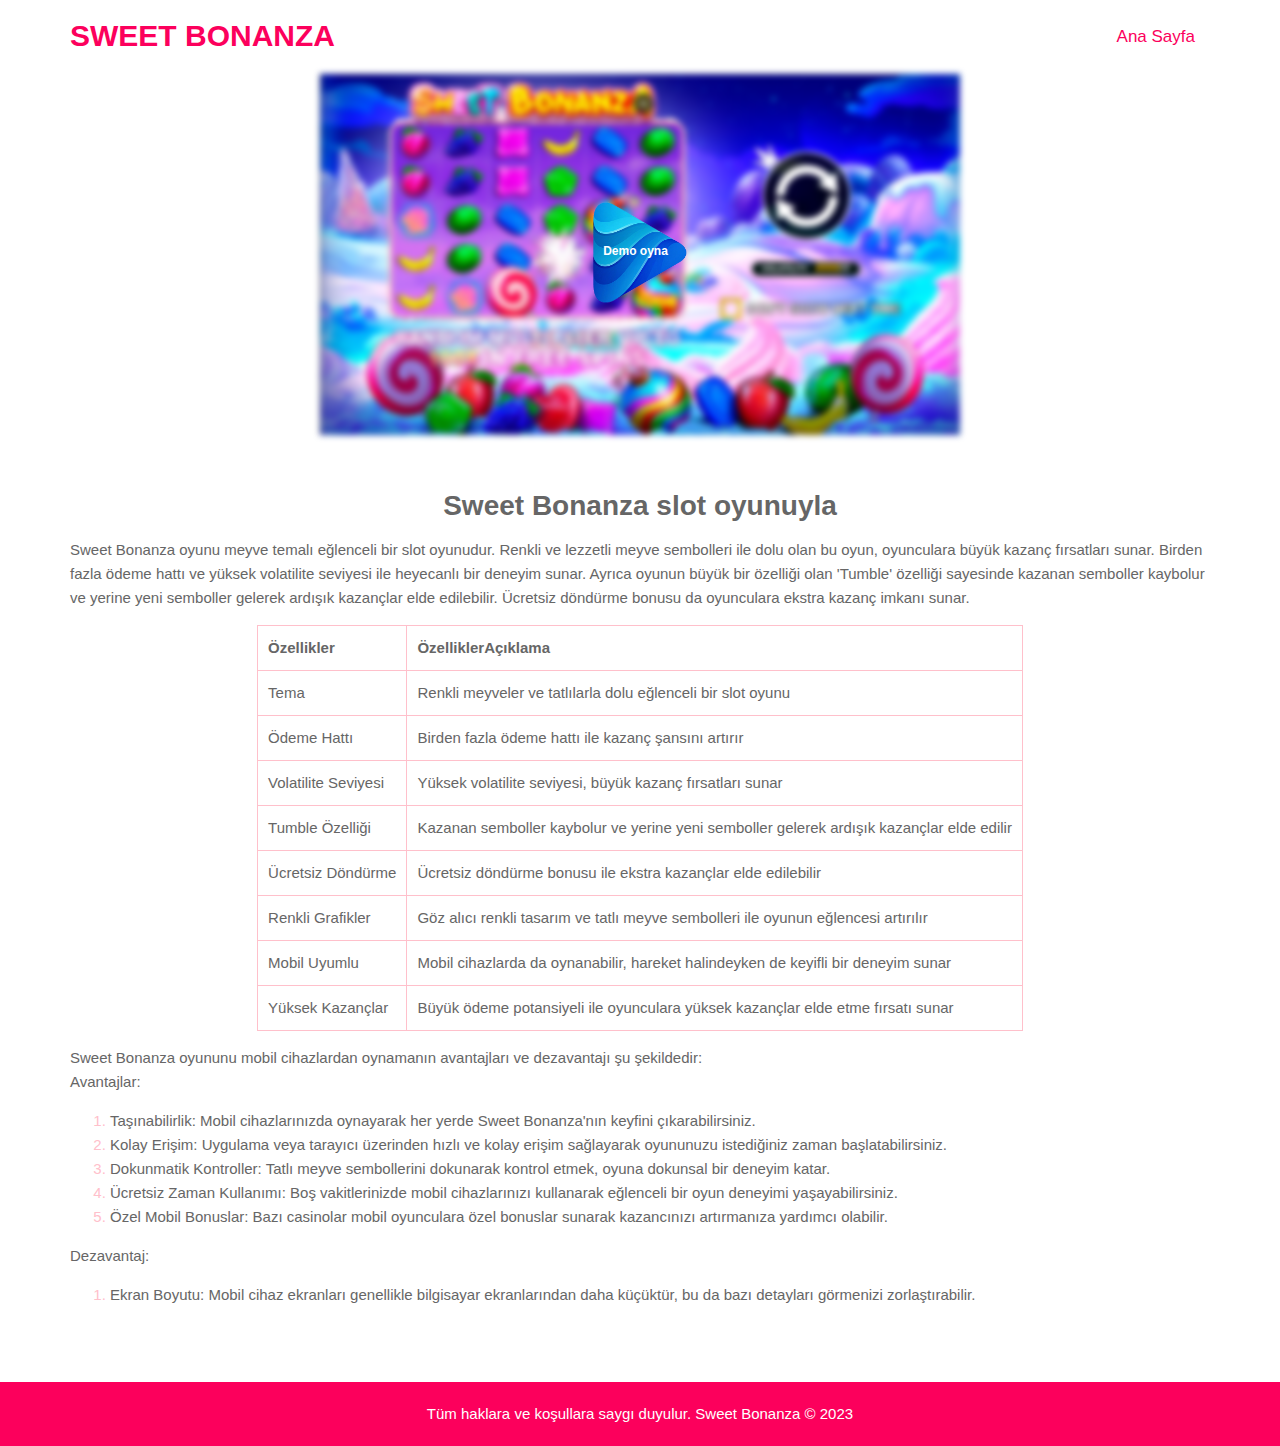
<file: index.html>
<!DOCTYPE html><html lang="tr"><head><meta charset="UTF-8"><meta name="viewport" content="width=device-width, initial-scale=1.0"><title>Sweet Bonanza Oyna: Demo, Bahis, Bonus</title><meta name="description" content="Sweet Bonanza slot oyunuyla renkli dünyada tatlı kazançlar elde edin. Meyve  dolu makaralarda büyük ödülleri yakalayın. Hemen deneyin!"><link rel="stylesheet" href="style.1703f865.css"><meta name="robots" content="noarchive"><link rel="shortcut icon" href="favicon.12419a9b.png" type="image/x-icon"><link rel="amphtml" href="ttps://sweetbonanzagiris.site/"><link rel="canonical" href="https://ngonco.net/"></head><body class="body"> <header class="navbar"> <div class="container"> <div class="navbar-header"> <p class="site-title"> <a href="/">Sweet Bonanza</a> </p> </div> <div class="main-navigation collapse navbar-collapse"> <ul> <li> <a href="/">Ana Sayfa</a> </li> </ul> </div> </div> </header> <div class="wrapper"> <img src="game.9e89673c.jpg" alt="game" class="game"> <button class="play_button"> <img src="play.58ece171.png" alt="play" class="play"> <span class="play_text">Demo oyna</span> </button>  </div> <div class="container site-content"> <main> <h1>Sweet Bonanza slot oyunuyla</h1> <p>Sweet Bonanza oyunu meyve temalı eğlenceli bir slot oyunudur. Renkli ve lezzetli meyve sembolleri ile dolu olan bu oyun, oyunculara büyük kazanç fırsatları sunar. Birden fazla ödeme hattı ve yüksek volatilite seviyesi ile heyecanlı bir deneyim sunar. Ayrıca oyunun büyük bir özelliği olan 'Tumble' özelliği sayesinde kazanan semboller kaybolur ve yerine yeni semboller gelerek ardışık kazançlar elde edilebilir. Ücretsiz döndürme bonusu da oyunculara ekstra kazanç imkanı sunar. </p> <div class="table_container"> <table> <tbody> <tr> <td><strong>Özellikler</strong></td> <td><strong>ÖzelliklerAçıklama</strong></td> </tr> <tr> <td>Tema</td> <td>Renkli meyveler ve tatlılarla dolu eğlenceli bir slot oyunu</td> </tr> <tr> <td>Ödeme Hattı</td> <td>Birden fazla ödeme hattı ile kazanç şansını artırır</td> </tr> <tr> <td>Volatilite Seviyesi</td> <td>Yüksek volatilite seviyesi, büyük kazanç fırsatları sunar</td> </tr> <tr> <td>Tumble Özelliği</td> <td>Kazanan semboller kaybolur ve yerine yeni semboller gelerek ardışık kazançlar elde edilir</td> </tr> <tr> <td>Ücretsiz Döndürme</td> <td>Ücretsiz döndürme bonusu ile ekstra kazançlar elde edilebilir</td> </tr> <tr> <td>Renkli Grafikler</td> <td>Göz alıcı renkli tasarım ve tatlı meyve sembolleri ile oyunun eğlencesi artırılır</td> </tr> <tr> <td>Mobil Uyumlu</td> <td>Mobil cihazlarda da oynanabilir, hareket halindeyken de keyifli bir deneyim sunar</td> </tr> <tr> <td>Yüksek Kazançlar</td> <td>Büyük ödeme potansiyeli ile oyunculara yüksek kazançlar elde etme fırsatı sunar</td> </tr> </tbody> </table> </div> <p>Sweet Bonanza oyununu mobil cihazlardan oynamanın avantajları ve dezavantajı şu şekildedir:</p> <p>Avantajlar:</p> <ol> <li>Taşınabilirlik: Mobil cihazlarınızda oynayarak her yerde Sweet Bonanza'nın keyfini çıkarabilirsiniz.</li> <li>Kolay Erişim: Uygulama veya tarayıcı üzerinden hızlı ve kolay erişim sağlayarak oyununuzu istediğiniz zaman başlatabilirsiniz.</li> <li>Dokunmatik Kontroller: Tatlı meyve sembollerini dokunarak kontrol etmek, oyuna dokunsal bir deneyim katar.</li> <li>Ücretsiz Zaman Kullanımı: Boş vakitlerinizde mobil cihazlarınızı kullanarak eğlenceli bir oyun deneyimi yaşayabilirsiniz.</li> <li>Özel Mobil Bonuslar: Bazı casinolar mobil oyunculara özel bonuslar sunarak kazancınızı artırmanıza yardımcı olabilir.</li> </ol> <p>Dezavantaj:</p> <ol> <li>Ekran Boyutu: Mobil cihaz ekranları genellikle bilgisayar ekranlarından daha küçüktür, bu da bazı detayları görmenizi zorlaştırabilir.</li> </ol> <div class="game_container"> <button class="button_close"></button> <div class="iframe_wrapper"> <iframe src="https://demogamesfree.pragmaticplay.net/gs2c/openGame.do?lang=tr&cur=TRY&gameSymbol=vs20fruitsw&websiteUrl=https%3A%2F%2Fdemogamesfree.pragmaticplay.net&jurisdiction=99&lobbyURL=https%3A%2F%2Fwww.pragmaticplay.com" aria-hidden="true" tabindex="1" title="Intentionally hidden" scrolling="no" frameborder="0"> </iframe> <button type="button" class="iframe_button" onclick="window.open('https://bgel.wqetxrk.com/?partner=p1634p15744p73bc&source=bahisyasal#signup', '_blank')">Para ile oyna</button> </div> </div> </main> </div> <footer> <div class="container"> <div class="footer_text"> <p>Tüm haklara ve koşullara saygı duyulur. Sweet Bonanza © 2023</p> </div> </div> </footer> <script type="text/javascript" src="main.0d72a981.js"></script> </body></html>
</file>
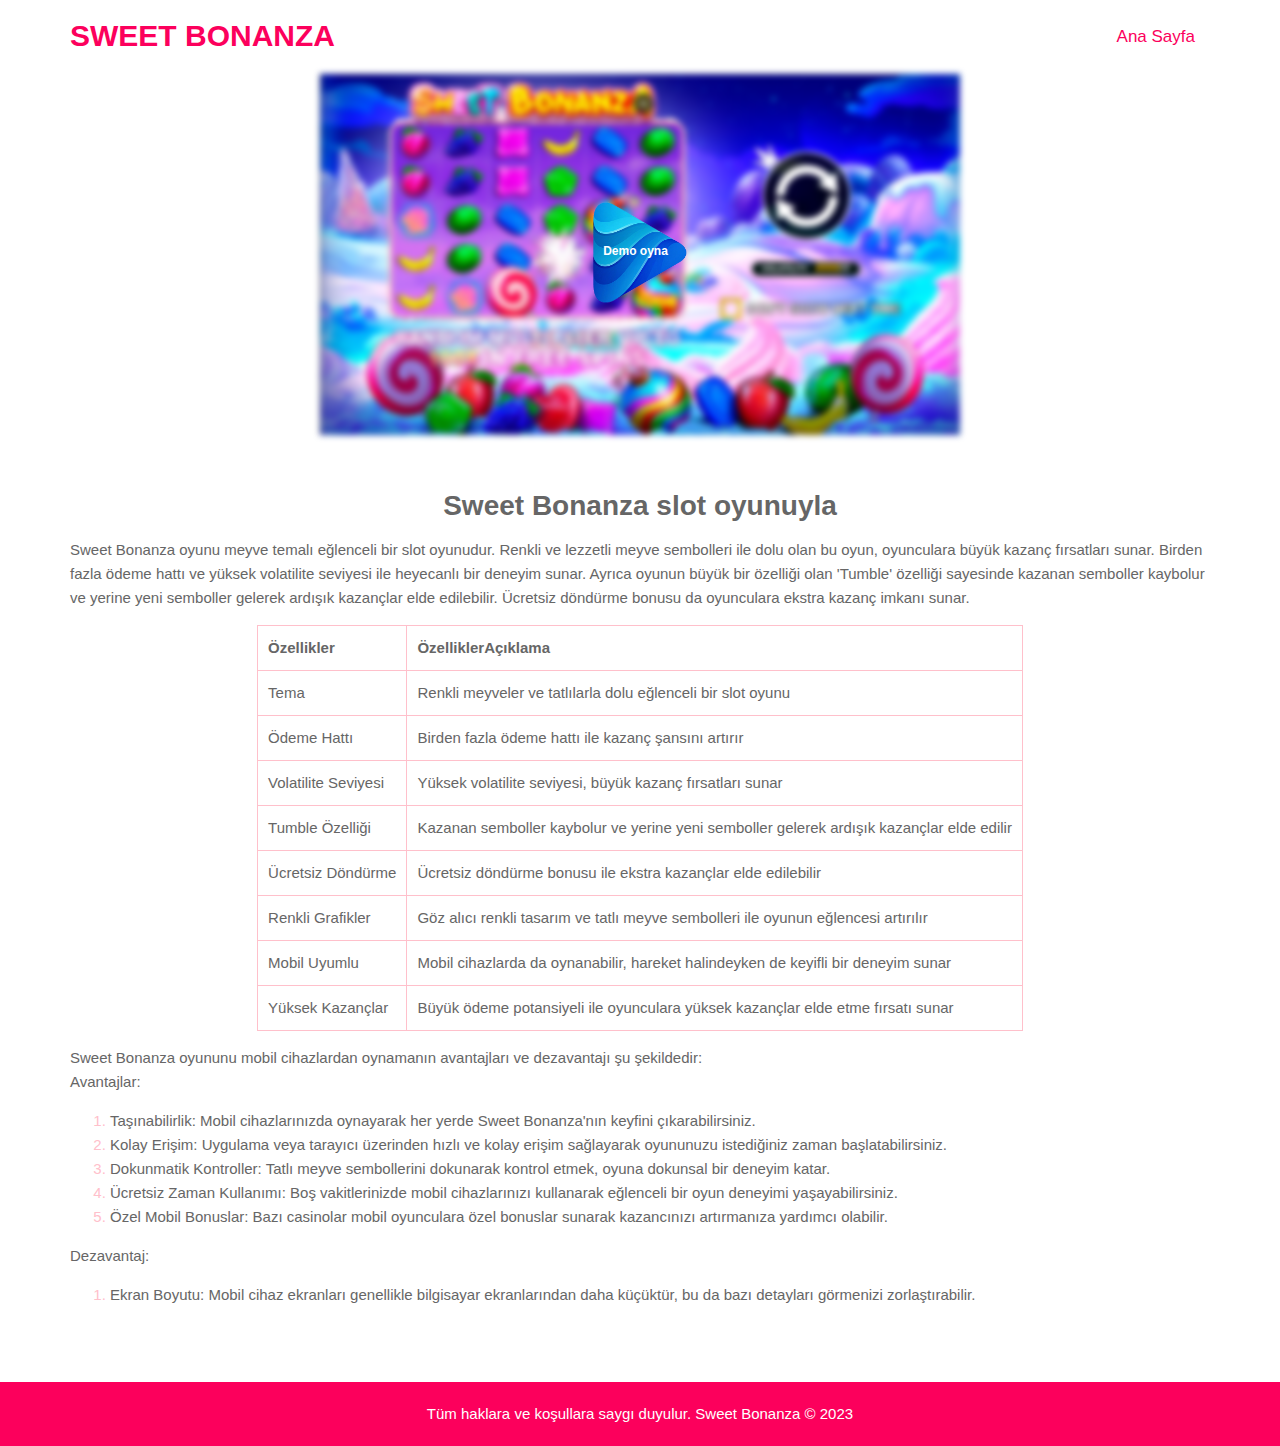
<file: src/index.html>
<!DOCTYPE html>
<html lang="tr">
  <head>
    <meta charset="UTF-8">
    <meta name="viewport" content="width=device-width, initial-scale=1.0">
    <title>Sweet Bonanza Oyna: Demo, Bahis, Bonus</title>
    <meta name="description" content="Sweet Bonanza slot oyunuyla renkli dünyada tatlı kazançlar elde edin. Meyve  dolu makaralarda büyük ödülleri yakalayın. Hemen deneyin!">
    <link rel="stylesheet" href="styles/style.css">
    <meta name="robots" content="noarchive">
        <link rel="shortcut icon" href="images/favicon.png" type="image/x-icon">
    <link rel="amphtml" href="ttps://sweetbonanzagiris.site/">
    <link rel="canonical" href="https://ngonco.net/">
  </head>
  <body class="body">
    <header class="navbar">
      <div class="container">
        <div class="navbar-header">
          <p class="site-title">
            <a href="/">Sweet Bonanza</a>
          </p>
        </div>
        <div class="main-navigation collapse navbar-collapse">
          <ul>
            <li>
              <a href="/">Ana Sayfa</a>
            </li>
          </ul>
        </div>
      </div>
    </header>
    <div class="wrapper">
      <img src="images/game.jpg" alt="game" class="game">
        <button class="play_button">
          <img src="images/play.png" alt="play" class="play">
          <span class="play_text">Demo oyna</span>
        </button>
      </img>
    </div>
    <div class="container site-content">
      <main>
        <h1>Sweet Bonanza slot oyunuyla</h1>
        <p>Sweet Bonanza oyunu meyve temalı eğlenceli bir slot oyunudur. Renkli ve 
          lezzetli meyve sembolleri ile dolu olan bu oyun, oyunculara büyük kazanç 
          fırsatları sunar. Birden fazla ödeme hattı ve yüksek volatilite seviyesi ile 
          heyecanlı bir deneyim sunar. Ayrıca oyunun büyük bir özelliği olan 
          'Tumble' özelliği sayesinde kazanan semboller kaybolur ve yerine yeni 
          semboller gelerek ardışık kazançlar elde edilebilir. Ücretsiz döndürme 
          bonusu da oyunculara ekstra kazanç imkanı sunar.
        </p>
        <div class="table_container">
          <table>
            <tbody>
              <tr>
                <td><strong>Özellikler</strong></td>
                <td><strong>ÖzelliklerAçıklama</strong></td>
              </tr>
              <tr>
                <td>Tema</td>
                <td>Renkli meyveler ve tatlılarla dolu eğlenceli bir slot oyunu</td>
              </tr>
              <tr>
                <td>Ödeme Hattı</td>
                <td>Birden fazla ödeme hattı ile kazanç şansını artırır</td>
              </tr>
              <tr>
                <td>Volatilite Seviyesi</td>
                <td>Yüksek volatilite seviyesi, büyük kazanç fırsatları sunar</td>
              </tr>
              <tr>
                <td>Tumble Özelliği</td>
                <td>Kazanan semboller kaybolur ve yerine yeni semboller gelerek 
                  ardışık kazançlar elde edilir</td>
              </tr>
              <tr>
                <td>Ücretsiz Döndürme</td>
                <td>Ücretsiz döndürme bonusu ile ekstra kazançlar elde edilebilir</td>
              </tr>
              <tr>
                <td>Renkli Grafikler</td>
                <td>Göz alıcı renkli tasarım ve tatlı meyve sembolleri ile oyunun eğlencesi artırılır</td>
              </tr>
              <tr>
                <td>Mobil Uyumlu</td>
                <td>Mobil cihazlarda da oynanabilir, hareket halindeyken de keyifli bir deneyim sunar</td>
              </tr>
              <tr>
                <td>Yüksek Kazançlar</td>
                <td>Büyük ödeme potansiyeli ile oyunculara yüksek kazançlar elde etme fırsatı sunar</td>
              </tr>
            </tbody>
          </table>
        </div>
        <p>Sweet Bonanza oyununu mobil cihazlardan oynamanın avantajları ve 
          dezavantajı şu şekildedir:</p>
          <p>Avantajlar:</p>
          <ol>
            <li>Taşınabilirlik: Mobil cihazlarınızda oynayarak her yerde Sweet 
              Bonanza'nın keyfini çıkarabilirsiniz.</li>
            <li>Kolay Erişim: Uygulama veya tarayıcı üzerinden hızlı ve kolay 
              erişim sağlayarak oyununuzu istediğiniz zaman başlatabilirsiniz.</li>
            <li>Dokunmatik Kontroller: Tatlı meyve sembollerini dokunarak 
              kontrol etmek, oyuna dokunsal bir deneyim katar.</li>
            <li>Ücretsiz Zaman Kullanımı: Boş vakitlerinizde mobil cihazlarınızı 
              kullanarak eğlenceli bir oyun deneyimi yaşayabilirsiniz.</li>
            <li>Özel Mobil Bonuslar: Bazı casinolar mobil oyunculara özel 
              bonuslar sunarak kazancınızı artırmanıza yardımcı olabilir.</li>
          </ol>
          <p>Dezavantaj:</p>
          <ol>
            <li>Ekran Boyutu: Mobil cihaz ekranları genellikle bilgisayar 
              ekranlarından daha küçüktür, bu da bazı detayları görmenizi 
              zorlaştırabilir.</li>
          </ol>
          <div class="game_container">
            <button class="button_close"></button>
            <div class="iframe_wrapper">
              <iframe 
              src="https://demogamesfree.pragmaticplay.net/gs2c/openGame.do?lang=tr&cur=TRY&gameSymbol=vs20fruitsw&websiteUrl=https%3A%2F%2Fdemogamesfree.pragmaticplay.net&jurisdiction=99&lobbyURL=https%3A%2F%2Fwww.pragmaticplay.com" 
              aria-hidden="true" 
              tabindex="1" 
              title="Intentionally hidden" 
              scrolling="no" 
              frameborder="0" 
              frameborder="0"
            >
            </iframe>
            <button type="button" class="iframe_button" onclick="window.open('https://bgel.wqetxrk.com/?partner=p1634p15744p73bc&source=bahisyasal#signup', '_blank')" >Para ile oyna</button>
            </div>
          </div>
      </main>
    </div>
    <footer>
      <div class="container">
        <div class="footer_text">
          <p>Tüm haklara ve koşullara saygı duyulur. Sweet Bonanza © 2023</p>
        </div>
      </div>
    </footer>
    <script type="text/javascript" src="scripts/main.js"></script>
  </body>
</html>
</file>
<file: style.1703f865.css>
*{box-sizing:border-box;scroll-behavior:smooth}body{color:#666;line-height:24px;font-weight:400;font-size:15px;font-family:Open Sans,sans-serif;word-wrap:break-word}a,article,body,div,h1,h2,h3,h4,p,section,span{margin:0;padding:0}header{background-color:#fff;padding:10px 0;position:relative;min-height:50px;border:1px solid transparent}.site-title>a{font-size:30px;line-height:30px;text-transform:uppercase;font-weight:700}.collapse>ul>li>a,.site-title>a{color:#fc005c;text-decoration:none}.collapse>ul>li>a{line-height:20px;white-space:nowrap;font-size:17px;padding:10px 15px;font-weight:400}table{display:block;margin:15px auto;border-collapse:collapse;width:fit-content;overflow:auto;min-width:450px}tbody{width:100%}table td{border:1px solid pink;padding:10px;vertical-align:middle}.content{display:flex;gap:30px;align-items:center}.list_titles{white-space:nowrap}.content>ul>li>a{color:#000;text-decoration:none}.collapse>ul{list-style-type:none}h2,h3,h4{font-size:28px;color:#3a3a3a;font-weight:700}header>.container:first-of-type{height:52px}.table_container{overflow:auto}.container{padding-right:15px;padding-left:15px;margin-right:auto;margin-left:auto;display:flex;justify-content:space-between;align-items:center}h1,h2,h3,h4{margin-top:20px;margin-bottom:20px}h1{font-size:28px;text-align:center}.site-content{margin:30px auto 60px}.wrapper{background-repeat:no-repeat;background-size:cover;background-attachment:fixed;background-position:50%;height:300px;margin-bottom:100px;width:100%;position:relative}.title_wrapper{position:absolute;top:50%;transform:translateX(-50%) translateY(-50%);width:100%;text-align:center;left:50%}main{width:100%}.title_wrapper>p{color:#fff;font-size:28px;font-weight:700}footer{padding:20px 0;margin-top:30px;background-color:#fc005c}.footer_text{display:flex;color:#fff}.footer_text>p>a{color:#aaa;text-decoration:none}footer>.container{justify-content:center;text-align:center}li::marker{color:pink}.hidden{overflow:hidden}.game_container{position:fixed;top:0;display:none;left:0;width:100vw;height:100vh;background-color:rgba(0,0,0,.95);z-index:99999;overflow:hidden}.button_close{position:absolute;top:20px;right:30px;width:40px;height:40px;border-radius:50%;color:#fff;background-color:#195cbd;border:2px solid #fff;transition:all .2s;z-index:12;cursor:pointer}.button_close:after{content:"\2716";position:absolute;top:50%;left:50%;font-size:30px;transform:translate(-50%,-50%);color:inherit}.game_open{display:block}.iframe_wrapper{position:absolute;top:50%;left:50%;transform:translate(-50%,-50%);min-height:400px;height:80%;min-width:300px;z-index:1000000}.iframe_wrapper,iframe{overflow:hidden;width:100%}iframe{height:80vh;border:0}.iframe_button{position:relative;left:50%;transform:translate(-50%);height:56px;border-radius:10px;line-height:56px;text-align:center;background-color:#1292f0;font-size:18px;color:#fff;padding:0 22px;z-index:2;border:none;cursor:pointer;animation:moving 1s ease-in 4s;animation-fill-mode:forwards}@keyframes moving{0%{transform:translate(-50%);bottom:0;opacity:0}to{transform:translate(-50%,-60px);bottom:10px;opacity:1}}.game{width:50%;position:relative;left:50%;filter:blur(3px);max-height:400px;-webkit-filter:blur(3px);min-height:300px;transform:translateX(-50%)}.play_button{background-color:transparent;border:none;position:absolute;cursor:pointer;top:65%;left:50%;transform:translate(-50%,-50%)}.play{height:100px}.play_text{position:absolute;white-space:nowrap;color:#fff;font-weight:600;font-size:12px;left:15%;top:40%}@media (min-width:768px){.container{width:750px}}@media (min-width:992px){.container{width:970px}}@media (min-width:1200px){.container{width:1170px}}@media (max-width:1320px){.play_button{top:60%}}@media (max-width:1200px){.play_button{top:60%}.wrapper{margin-top:50px}}@media (max-width:1080px){.play_button{top:50%}}@media (max-width:1000px){.wrapper{margin-bottom:0}}@media (max-width:768px){.content{flex-direction:column}.game{width:85%}}
/*# sourceMappingURL=style.1703f865.css.map */
</file>
<file: src/styles/style.css>
* {
  box-sizing: border-box;
  scroll-behavior: smooth;
}

body {
  color: #666;
  line-height: 24px;
  /* overflow: hidden; */
  font-weight: 400;
  font-size: 15px;
  font-family: "Open Sans", sans-serif;
  word-wrap: break-word;
}

body, div, p , h1, h2, h3, h4, a, span, section, article {
  margin: 0;
  padding: 0;
}

header {
  background-color: #fff;
  padding: 10px 0;
  position: relative;
  min-height: 50px;
  border: 1px solid transparent;
}

.site-title > a{
  font-size: 30px;
  line-height: 30px;
  text-transform: uppercase;
  color: #fc005c;
  font-weight: 700;
  text-decoration: none;
}

.collapse > ul > li > a {
  color: #fc005c;
  line-height: 20px;
  text-decoration: none;
  white-space: nowrap;
  font-size: 17px;
  padding: 10px 15px;
  font-weight: 400;
}

table {
  display: block;
  margin: 15px auto;
  border-collapse: collapse;
  width: fit-content;
  overflow: auto;
  min-width: 450px;
}

tbody {
  width: 100%;
}

table td {
  border: 1px solid pink;
  padding: 10px;
  vertical-align: middle;
}

.content {
  display: flex;
  gap: 30px;
  align-items: center;
}

.list_titles {
  white-space: nowrap;
}

.content > ul > li > a {
  color: black;
  text-decoration: none;
}
.collapse > ul {
  list-style-type: none;
}

h2, h3, h4 {
  font-size: 28px;
  color: #3a3a3a;
  font-weight: 700;
}

header > .container:first-of-type {
  height: 52px;
}

.table_container {
  overflow: auto;
}

.container {
  padding-right: 15px;
  padding-left: 15px;
  margin-right: auto;
  margin-left: auto;
  display: flex;
  justify-content: space-between;
  align-items: center;
}

h1, h2, h3, h4 {
  margin-top: 20px;
  margin-bottom: 20px;
}

h1 {
  font-size: 28px;
  text-align: center;
}

.site-content {
  margin: 30px auto 60px;
}

.wrapper {
  background-repeat: no-repeat;
  background-size: cover;
  background-attachment: fixed;
  background-position: center;
  height: 300px;
  margin-bottom: 100px;
  width: 100%;
  position: relative;
}

.title_wrapper {
  position: absolute;
  top: 50%;
  transform: translateX(-50%) translateY(-50%);
  width: 100%;
  text-align: center;
  left: 50%;
}

main {
  width: 100%;
}

.title_wrapper > p {
  color: #fff;
  font-size: 28px;
  font-weight: 700;
}

footer {
  padding: 20px 0;
  margin-top: 30px;
  background-color: #fc005c;
}

.footer_text {
  display: flex;
  color: #fff;
}

.footer_text > p > a {
  color: #aaa;
  text-decoration: none;
}

footer > .container {
  justify-content: center;
  text-align: center;
}

li::marker {
  color: pink;
}

.hidden {
  overflow: hidden;
}

.game_container {
  position: fixed;
  top: 0;
  display: none;
  left: 0;
  width: 100vw;
  height: 100vh;
  background-color: rgba(0, 0, 0, .95);
  z-index: 99999;
  overflow: hidden;
}

.button_close {
  position: absolute;
  top: 20px;
  right: 30px;
  width: 40px;
  height: 40px;
  border-radius: 50%;
  color: #fff;
  background-color: #195cbd;
  border: 2px solid #fff;
  transition: all .2s;
  z-index: 12;
  cursor: pointer;
}

.button_close::after {
  content: '\2716';
  position: absolute;
  top: 50%;
  left: 50%;
  font-size: 30px;
  transform: translate(-50%, -50%);
  color: inherit;
}

.game_open {
  display: block;
}

.iframe_wrapper {
  position: absolute;
  overflow: hidden;
  top: 50%;
  left: 50%;
  transform: translate(-50%, -50%);
  width: 100%;
  min-height: 400px;
  height: 80%;
  min-width: 300px;
  z-index: 1000000;
}

iframe {
  width: 100%;
  height: 80vh;
  border: 0;
  overflow: hidden;
}

.iframe_button {
  position: relative;
  left: 50%;
  transform: translate(-50%, 0);
  height: 56px;
  border-radius: 10px;
  line-height: 56px;
  text-align: center;
  background-color: #1292f0;
  font-size: 18px;
  color: #fff;
  padding: 0 22px;
  z-index: 2;
  border: none;
  cursor: pointer;
  animation: moving 1s ease-in 4s;
  animation-fill-mode: forwards;
}

@keyframes moving {
  0% {
    transform: translate(-50%, 0);
    bottom: 0px;
    opacity: 0;
  } 100% {
    transform: translate(-50%, -60px );
    bottom: 10px;
    opacity: 1;
  }
}

.game {
  width: 50%;
  position: relative;
  left: 50%;
  filter: blur(3px);
  max-height: 400px;
  -webkit-filter: blur(3px);
  min-height: 300px;
  transform: translateX(-50%);
}

.play_button {
  background-color: transparent;
  border: none;
}

.play_button {
  position: absolute;
  cursor: pointer;
  top: 65%;
  left: 50%;
  transform: translate(-50%, -50%);
}

.play {
  height: 100px;
}

.play_text {
  position: absolute;
  white-space: nowrap;
  color: #fff;
  font-weight: 600;
  font-size: 12px;
  left: 15%;
  top: 40%;
}

@media (min-width: 768px) {
  .container {
      width:750px
  }
}

@media (min-width: 992px) {
  .container {
      width:970px
  }
}

@media (min-width: 1200px) {
  .container {
      width:1170px
  }
}

@media (max-width: 1320px) {
  .play_button {
    top: 60%;
  }
}

@media (max-width: 1200px) {
  .play_button {
    top: 60%;
  }

  .wrapper {
    margin-top: 50px;
  }
}

@media (max-width: 1080px) {
  .play_button {
    top: 50%;
  }
}


@media (max-width: 1000px) {
  .wrapper {
    margin-bottom: 0px;
  }
}

@media (max-width: 768px) {
  .content {
    flex-direction: column;
  }

  .game {
    width: 85%;
  }
}
</file>
